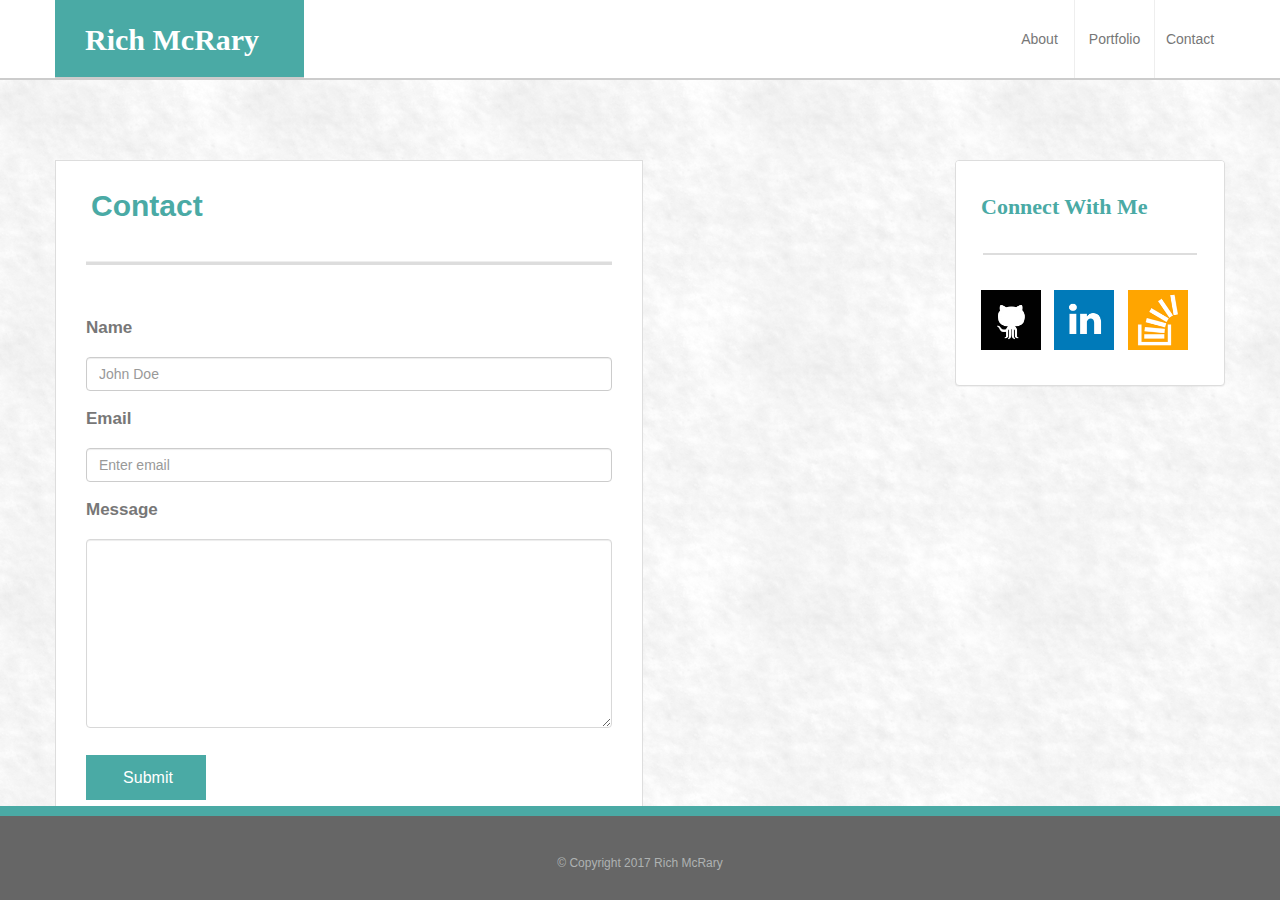
<file: contact.html>
<!DOCTYPE html>
<html lang="en">

<head>
    <title>Rich McRary</title>
    <meta charset="UTF-8">
    <meta name="viewport" content="width=device-width, initial-scale=1">
    <link href="assets/css/reset.css" rel="stylesheet">
    <link rel="stylesheet" href="https://maxcdn.bootstrapcdn.com/bootstrap/3.3.7/css/bootstrap.min.css" integrity="sha384-BVYiiSIFeK1dGmJRAkycuHAHRg32OmUcww7on3RYdg4Va+PmSTsz/K68vbdEjh4u"
        crossorigin="anonymous">
    <link href="assets/css/style.css" rel="stylesheet">
</head>

<body>
    <nav class="navbar navbar-default navbar-static-top">
        <div class="container">
            <div class="navbar-header">
                <button type="button" class="navbar-toggle" data-toggle="collapse" data-target="#right-navbar"> 
                    <span class="sr-only">Toggle Navigation</span>
                    <span class="icon-bar"></span>
                    <span class="icon-bar"></span>
                    <span class="icon-bar"></span>
                </button>
                <a class="navbar-brand name">Rich McRary</a>
            </div>

            <div class="collapse navbar-collapse navbar-right" id="right-navbar">
                <div>
                    <ul class="nav navbar-nav navbar-right">
                        <li><a class="nav-index" href="index.html" title="About">About</a></li>
                        <li><a class="nav-portfolio" href="portfolio.html" title="Portfolio">Portfolio</a></li>
                        <li><a class="nav-contact" href="contact.html" title="Contact">Contact</a></li>
                    </ul>
                </div>
            </div>
        </div>
    </nav>

    <div class="container">
        <div class="row">
            <div class="col-md-7 contact">
                <h2 class="contact-heading">Contact</h2>
                <hr class="bio-divider">
                <form class="contactform contact-text" action="/action_page.php">
                    <div class="form-group">
                        <label for="name">Name</label>
                        <input type="text" class="form-control" id="exampleInputName2" placeholder="John Doe">
                    </div>
                    <div class="form-group">
                        <label for="exampleInputEmail1">Email</label>
                        <input type="email" class="form-control" id="exampleInputEmail1" aria-describedby="emailHelp" placeholder="Enter email">
                    </div>
                    <div class="form-group">
                        <label for="exampleTextarea">Message</label>
                        <textarea class="form-control message-input" rows="5"></textarea>
                    </div>
                    <input class="submit-button" type="submit" value="Submit">
                </form>
            </div>
            <div class="aside pull-right">
                <div class="panel panel-default">
                    <div class="panel-heading">
                        <h3 class="panel-title">Connect With Me</h3>
                    </div>
                    <hr class="panel-divider">
                    <div class="panel-body">
                        <div class="img__wrap">
                            <a href="https://github.com/rgmcrary?tab=repositories" target=_blank><img class="connect-image-github" src="assets/images/github_icon.png" alt="Github"></a>
                            <p class="img__description">Github</p>
                        </div>
                        <div class="img__wrap">
                            <a href="https://www.linkedin.com/in/rich-mcrary-869648a/" target=_blank><img class="connect-image-linkedin" src="assets/images/linkedin_icon.png" alt="LinkedIn"></a>
                            <p class="img__description">LinkedIn</p>
                        </div>
                        <div class="img__wrap">
                            <a href="https://stackoverflow.com/users/7834633/rich-mcrary" target=_blank><img class="connect-image-stack" src="assets/images/stackoverflow_icon.png" alt="Stack Overflow"></a>
                            <p class="img__description">Stack Overflow</p>
                        </div>
                    </div>
                </div>
            </div>
        </div>
    </div>
    <div class="row">
        <div class="col-md-12">
            <span class="copyright">&copy; Copyright 2017 Rich McRary</span>
        </div>
    </div>


    <script src="https://code.jquery.com/jquery-3.2.1.min.js" integrity="sha256-hwg4gsxgFZhOsEEamdOYGBf13FyQuiTwlAQgxVSNgt4="
        crossorigin="anonymous"></script>

    <!-- Latest compiled and minified JavaScript -->
    <script src="https://maxcdn.bootstrapcdn.com/bootstrap/3.3.7/js/bootstrap.min.js" integrity="sha384-Tc5IQib027qvyjSMfHjOMaLkfuWVxZxUPnCJA7l2mCWNIpG9mGCD8wGNIcPD7Txa"
        crossorigin="anonymous"></script>


</body>

</html>
</file>
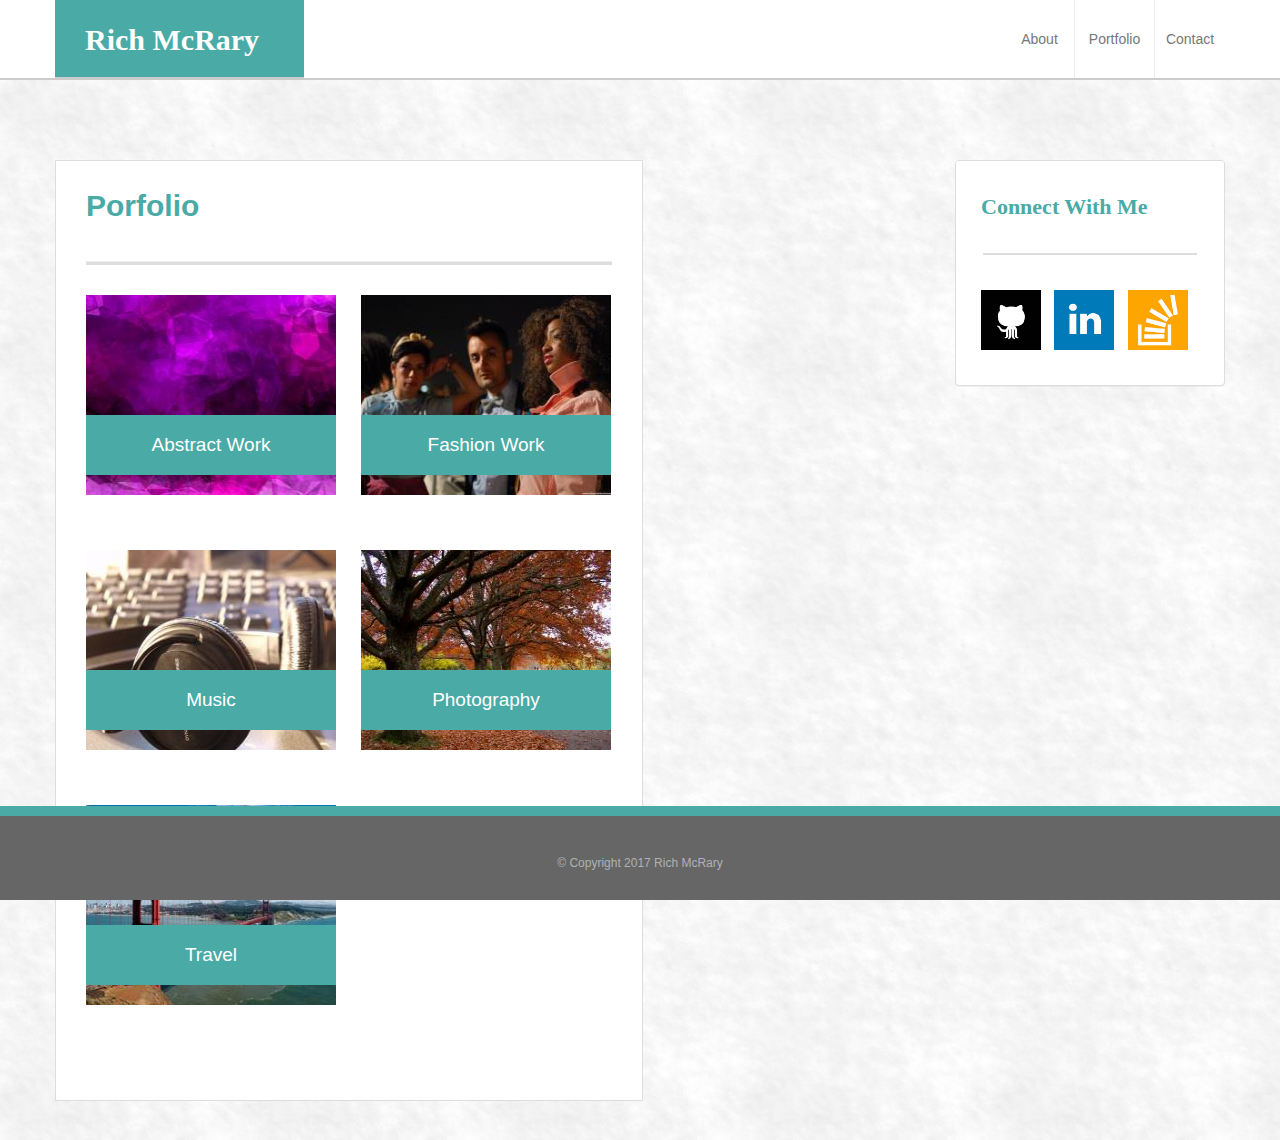
<file: portfolio.html>
<!DOCTYPE html>
<html lang="en">

<head>
    <title>Rich McRary</title>
    <meta charset="UTF-8">
    <meta name="viewport" content="width=device-width, initial-scale=1">
    <link href="assets/css/reset.css" rel="stylesheet">
    <link rel="stylesheet" href="https://maxcdn.bootstrapcdn.com/bootstrap/3.3.7/css/bootstrap.min.css" integrity="sha384-BVYiiSIFeK1dGmJRAkycuHAHRg32OmUcww7on3RYdg4Va+PmSTsz/K68vbdEjh4u"
        crossorigin="anonymous">
    <link href="assets/css/style.css" rel="stylesheet">
</head>

<body>
    <nav class="navbar navbar-default navbar-static-top">
        <div class="container">

            <div class="navbar-header">
                <button type="button" class="navbar-toggle" data-toggle="collapse" data-target="#right-navbar"> 
                    <span class="sr-only">Toggle Navigation</span>
                    <span class="icon-bar"></span>
                    <span class="icon-bar"></span>
                    <span class="icon-bar"></span>
                </button>
                <a class="navbar-brand name">Rich McRary</a>
            </div>

            <div class="collapse navbar-collapse navbar-right" id="right-navbar">
                <div>
                    <ul class="nav navbar-nav navbar-right">
                        <li><a class="nav-index" href="index.html" title="About">About</a></li>
                        <li><a class="nav-portfolio" href="portfolio.html" title="Portfolio">Portfolio</a></li>
                        <li><a class="nav-contact" href="contact.html" title="Contact">Contact</a></li>
                    </ul>
                </div>
            </div>
        </div>
    </nav>

    <div class="container">
        <div class="row">
            <div class="col-md-12 article">
                <div class="row">
                    <h2 class="article-heading">Porfolio</h2>
                </div>
                <div>
                    <hr class="bio-divider">
                    <div class="row">
                        <div class="col-md-6 image-div">
                            <img class="portfolio-image" src="assets/images/abstract.jpg" alt="Abstract" title="Abstract">
                            <h2 class="portfolio-name">Abstract Work</h2>
                        </div>
                        <div class="col-md-6 image-div">
                            <img class="portfolio-image" src="assets/images/fashion.jpg" alt="Fashion" title="Fashion">
                            <h2 class="portfolio-name">Fashion Work</h2>
                        </div>
                    </div>
                    <div class="row">
                        <div class="col-md-6 image-div">
                            <img class="portfolio-image" src="assets/images/music.jpg" alt="Music" title="Music">
                            <h2 class="portfolio-name">Music</h2>
                        </div>
                        <div class="col-md-6 image-div">
                            <img class="portfolio-image" src="assets/images/photography.jpg" alt="Photography" title="Photography">
                            <h2 class="portfolio-name">Photography</h2>
                        </div>
                    </div>
                    <div class="row">
                        <div class="col-md-6 image-div">
                            <img class="portfolio-image" src="assets/images/travel.jpg" alt="Travel" title="Travel">
                            <h2 class="portfolio-name">Travel</h2>
                        </div>
                    </div>
                </div>
            </div>
            <div class="aside pull-right">
                <div class="panel panel-default">
                    <div class="panel-heading">
                        <h3 class="panel-title">Connect With Me</h3>
                    </div>
                    <hr class="panel-divider">
                    <div class="panel-body">
                        <div class="img__wrap">
                            <a href="https://github.com/rgmcrary?tab=repositories" target=_blank><img class="connect-image-github" src="assets/images/github_icon.png" alt="Github"></a>
                            <p class="img__description">Github</p>
                        </div>
                        <div class="img__wrap">
                            <a href="https://www.linkedin.com/in/rich-mcrary-869648a/" target=_blank><img class="connect-image-linkedin" src="assets/images/linkedin_icon.png" alt="LinkedIn"></a>
                            <p class="img__description">LinkedIn</p>
                        </div>
                        <div class="img__wrap">
                            <a href="https://stackoverflow.com/users/7834633/rich-mcrary" target=_blank><img class="connect-image-stack" src="assets/images/stackoverflow_icon.png" alt="Stack Overflow"></a>
                            <p class="img__description">Stack Overflow</p>
                        </div>
                    </div>
                </div>
            </div>
        </div>
    </div>
    <div class="row">
        <div class="col-md-12">
            <span class="copyright">&copy; Copyright 2017 Rich McRary</span>
        </div>
    </div>

    <script src="https://code.jquery.com/jquery-3.2.1.min.js" integrity="sha256-hwg4gsxgFZhOsEEamdOYGBf13FyQuiTwlAQgxVSNgt4="
        crossorigin="anonymous"></script>

    <!-- Latest compiled and minified JavaScript -->
    <script src="https://maxcdn.bootstrapcdn.com/bootstrap/3.3.7/js/bootstrap.min.js" integrity="sha384-Tc5IQib027qvyjSMfHjOMaLkfuWVxZxUPnCJA7l2mCWNIpG9mGCD8wGNIcPD7Txa"
        crossorigin="anonymous"></script>


</body>

</html>
</file>
<file: assets/css/style.css>
body {
    font-family: 'Arial', 'Helvetica Neue', Helvetica, sans-serif !important;
    color: #777777 !important;
    background-image: url("../images/nice_snow.png");
    margin: 0px;
}

.navbar {
    height: 100%;
    margin: auto;
    padding: 0;
    width: 100%;
}

.navbar-default {
    height: 80px;
    background: #ffffff;
    border-bottom-style: solid;
    border-bottom-width: 2px;
    border-color: #cccccc;
    margin-bottom: 80px;
}

.navbar-header {
    height: 79px;
    font-family: 'Georgia', Times, Times New Roman, serif;
    vertical-align: middle;
    color: #ffffff;
    font-weight: bold;
    background-color: #4aaaa5;
    padding: 0px 30px 0px 30px;
    border-bottom-style: solid;
    border-bottom-width: 2px;
    border-color: #cccccc;
    margin-left: -15px !important;
}

.name {
    margin-top: 0px;
    font-weight: bold;
    vertical-align: middle !important;
    color: #ffffff !important;
    font-size: 30px;
    line-height: 80px !important;
    float: none;
}

.navbar-right {
    text-align: center;
    line-height: 74px;
    font-size: 14px;
    font-family: 'Arial', 'Helvetica Neue', Helvetica, sans-serif;
    width: auto;
}

.nav-index {
    display: inline-block;
    text-decoration: none;
    color: #777777;
    background-color: #ffffff;
    width: 70px;
    line-height: 20px;
    border-right: 1px solid #eee;
    vertical-align: middle;
    padding: 29px 10px !important;
}

.nav-portfolio {
    display: inline-block;
    text-decoration: none;
    color: #777777;
    background-color: #ffffff;
    width: 80px;
    line-height: 20px;
    border-right: 1px solid #eee;
    vertical-align: middle;
    padding: 29px 10px !important;
}

.nav-contact {
    display: inline-block;
    text-decoration: none;
    color: #777777;
    background-color: #ffffff;
    width: 70px;
    line-height: 20px;
    vertical-align: middle;
    padding: 29px 10px !important;
}

.nav-index:hover {
    background-color: #e7e7e7 !important;
    color: #4aaaa5 !important;
    font-weight: bold !important;
}

.nav-portfolio:hover {
    background-color: #e7e7e7 !important;
    color: #4aaaa5 !important;
    font-weight: bold !important;
}

.nav-contact:hover {
    background-color: #e7e7e7 !important;
    color: #4aaaa5 !important;
    font-weight: bold !important;
}

.article-heading {
    height: 100px;
    font-size: 30px;
    font-weight: bold;
    line-height: 90px;
    width: 250px;
    margin-left: 15px;
    vertical-align: middle;
    color: #4aaaa5;
    margin-top: 0;
    margin-bottom: 0;
}   

.bio-divider {
    margin-top: 0 !important;
    height: 3px;
    background-color: #ddd;
    margin-bottom: 30px !important;
}

.article {
    width: 588px;
    padding: 0px 30px 40px 30px;
    background-color: #ffffff;;
    display: inline-block;
    border: 1px solid #ddd;
    margin-right: 40px; 
    margin-bottom: 38px;
}

.image {
    height: 200px;
    padding-right: 30px;
    padding-bottom: 10px;
    margin-left: -15px;
}

p {
    text-align: justify;
    line-height: 25px;
    margin-left: -15px;
}

.panel-default {
    width: 270px;
}

.panel-heading {
    background-color: #ffffff !important;
    border-bottom: none;
}

.panel-title {
    font-family: 'Georgia', Times, Times New Roman, serif;
    color: #4aaaa5;
    background: #ffffff;
    font-weight: bold;
    text-align: left;
    font-size: 22px;
    line-height: 72px;
    height: 72px;
    vertical-align: middle;
    margin-left: 10px;
}

.panel-divider {
    height: 2px;
    background-color: #ddd;
    border: none;
    width: 80%;
    margin-top: 0 !important;
    margin-bottom: 0 !important;
}

.panel-body {
    height: 130px;
    padding-top: 35px;
    margin-left: 10px;
    }

.connect-image-github {
    height: 60px;
    width: 60px;
    vertical-align: middle;
    margin-right: 9.5px;
}

.connect-image-linkedin {
    height: 60px;
    width: 60px;
    vertical-align: middle;
    margin-right: 9.5px;
}

.connect-image-stack {
    height: 60px;
    width: 60px;
    vertical-align: middle;
  }

.img__wrap:hover .img__description {
    visibility: visible;
    opacity: 1;
}

.img__wrap {
    position: relative;
    display: inline-block;
}

.img__description {
    position: absolute;
    bottom: -40px;
    text-align: center;
    height: 35px;
    vertical-align: middle;
    color: #4aaaa5;
    visibility: hidden;
    opacity: 0;
    transition: opacity .2s, visibility .2s;
}

.copyright {
    font-size: 12px;
    line-height: 94px;
    vertical-align: middle !important;
    background-color: #666666;
    color: #aeb2b2;
    position: fixed;
    left: 0;
    bottom: 0;
    height: 94px;
    width: 100%;
    text-align: center;
    border-top-style: solid;
    border-top-width: 10px;
    border-top-color: #4aaaa5;
    z-index: 100;
}




/* PORTFOLIO */


.image-div {
    display: inline-block;
    height: 200px;
    width: 250px;
    margin-bottom: 55px;
    margin-right: 25px
}

.portfolio-image {
    height: 200px;
    width: 250px;
}

.portfolio-name {
    font-size: 19px;
    line-height: 60px;
    text-align: center;
    vertical-align: middle;
    position: absolute;
    height: 60px;
    width: 250px;
    z-index: 99;
    background-color: #4aaaa5;
    color: #ffffff;
    bottom: 10px;
}



/* CONTACT */

.contact {
    width: 588px;
    padding: 0px 30px 40px 30px;
    background-color: #ffffff;;
    /*display: inline-block;*/
    border: 1px solid #ddd;
    margin-right: 40px; 
    margin-bottom: 38px;
}

.contact-heading {
    height: 100px;
    font-size: 30px;
    font-weight: bold;
    line-height: 90px;
    width: 250px;
    margin-left: 5px;
    vertical-align: middle;
    color: #4aaaa5;
    margin-top: 0;
    margin-bottom: 0;
}  


.contact-text {
    vertical-align: top;
    font-size: 17px;
    line-height: 25px;
    padding-top: 20px;
}

input {
    font-size: 16px;
    line-height: 35px;
    width: 100%;
    margin-top: 12px;
    vertical-align: middle;
    border: 1px solid #d8d8d8;
    color: #aeb2b2;
    padding-left: 10px;
    font-family: 'Arial', 'Helvetica Neue', Helvetica, sans-serif;
}

.message-input {
    height: 200px;
    width: 100%;
    vertical-align: top;
    font-size: 16px;
    line-height: 35px;
    margin-top: 12px;
    border: 1px solid #d8d8d8;
    color: #aeb2b2;
    padding-left: 10px;
    font-family: 'Arial', 'Helvetica Neue', Helvetica, sans-serif;
}

.submit-button {
    font-size: 16px;
    height: 45px;
    width: 120px;
    color: #ffffff;
    background-color: #4aaaa5;
    border: none;
}





/* @MEDIA 980PX */


@media only screen 
    and (max-width: 980px) {
    
    .navbar-header {
        width: 100%;
        margin: 0 126px;
    }

    nav {
        float: none;
        width: 100%;
        margin-right: 166px;
    }

    .article {
        width: 320px;
        margin-right: 40px;
    }

    .image {
        float: none;
    }  

    .portfolio {
        width: 320px;
        margin-right: 40px;
    }

    .contact {
        width: 320px;
        margin-right: 40px;
    }

    .message-input {
        width: 100%;
    }
}


/*@MEDIA 768PX*/


@media only screen 
    and (max-width: 768px) {

    .navbar-header {
        width: auto;
        margin: 0;
        padding-left: 15px;
        padding-right: 15px;
    }

    nav {
        float: right;
        width: auto;
        margin-right: 0;
    }
    
    .article {
        width: auto;
        margin-left: 15px;
        margin-right: 15px;
    }
    
    .image {
        float: left;
    }

    .portfolio {
        width: auto;
        float: none;
        margin-left: 15px;
        margin-right: 15px;
    }

    .contact {
        width: auto;
        float: none;
        display: block;
        margin-left: 15px;
        margin-right: 15px;
    }




/*@MEDIA 640PX*/


@media only screen 
    and (max-width: 640px) {
    
    .navbar-header {
        position: static;
        padding: 0;
    }

    .navbar-nav {
    margin: none;

    }
    .name   {
        width: 100%;
        text-align: center;
    }

    nav {
        width: 100%;
        line-height: 40px;
        background: white;
        border-bottom-style: solid;
        border-bottom-width: 2px;
        border-color: #cccccc;
    }
    
    .image {
        float: none;
    }   

    .bio-divider {
        width: 100% !important;
    } 

    .panel-default {
        width: auto;
        margin-left: 15px;
        margin-right: 15px;
        margin-bottom: 120px;
    }

    .aside {
        float: none !important;
    }

    hr {
        width: 92% !important;
    }

    .navbar-nav>li>a {
        width: auto;
        margin-left: 15px;
        margin-right: 15px;
        border: 1px solid #d8d8d8;
    }

    .navbar-default {
        height: auto;
    }

    .contact {
        margin-top: 150px;  
    }

    footer {
        position: fixed;
    }
}



@viewport {
    zoom: 1.0;
    width: extend-to-zoom;
}
</file>
